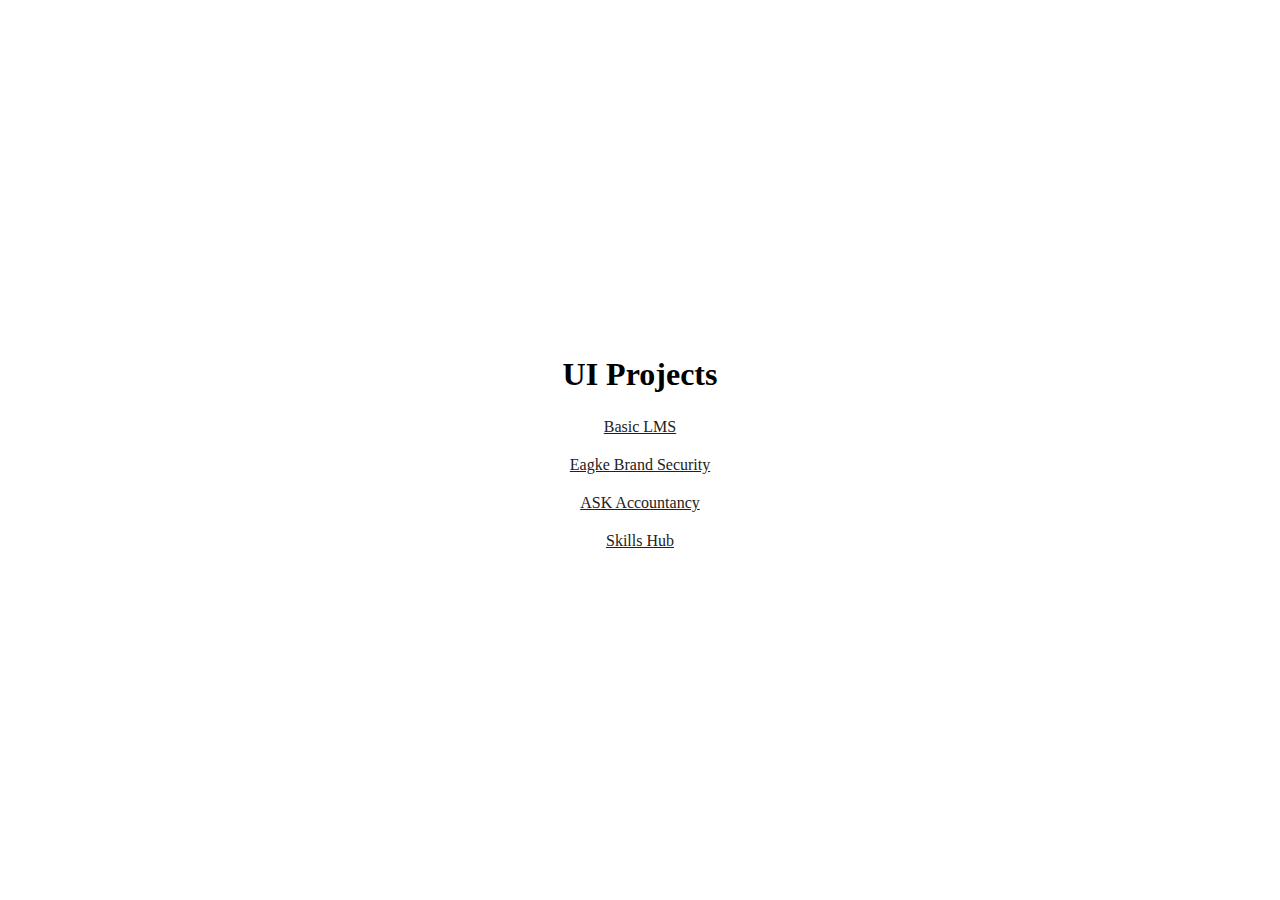
<file: index.html>
<!doctype html>
<html lang="en">
  <head>
    <!-- Required meta tags -->
    <meta charset="utf-8">
    <meta name="viewport" content="width=device-width, initial-scale=1, shrink-to-fit=no">
    <!-- Bootstrap CSS -->
    <link rel="stylesheet" href="https://cdn.jsdelivr.net/npm/bootstrap@4.6.2/dist/css/bootstrap.min.css" integrity="sha384-xOolHFLEh07PJGoPkLv1IbcEPTNtaed2xpHsD9ESMhqIYd0nLMwNLD69Npy4HI+N" crossorigin="anonymous">
    <link rel="stylesheet" href="custom.css">
    <title>UI Projects</title>
  </head>
  <body>
    <div class="container">
        <div class="box shadow rounded">
            <h1>UI Projects</h1>
            <div class="inner-box">
                <div class="row">
                    <div class="col-md-6">
                        <div class="item">
                            <a href="LMS/index.html" target="_blank" class="border rounded">Basic LMS</a>
                        </div>
                    </div>
                    <div class="col-md-6">
                        <div class="item">
                            <a href="EBS/index.html" target="_blank" class="border rounded">Eagke Brand Security</a>
                        </div>
                    </div>
                    <div class="col-md-6">
                        <div class="item">
                            <a href="ASK/index.html" target="_blank" class="border rounded">ASK Accountancy</a>
                        </div>
                    </div>
                    <div class="col-md-6">
                        <div class="item">
                            <a href="SH/index.html" target="_blank" class="border rounded">Skills Hub</a>
                        </div>
                    </div>
                </div>
            </div>
        </div>
    </div>
    
    <!-- Option 1: jQuery and Bootstrap Bundle (includes Popper) -->
    <script src="https://cdn.jsdelivr.net/npm/bootstrap@4.6.2/dist/js/bootstrap.bundle.min.js" integrity="sha384-Fy6S3B9q64WdZWQUiU+q4/2Lc9npb8tCaSX9FK7E8HnRr0Jz8D6OP9dO5Vg3Q9ct" crossorigin="anonymous"></script>
</body>
</html>
</file>
<file: custom.css>
body{
    margin: 0;
    padding: 0;
    box-sizing: border-box;
    position: relative;
    display: flex;
    justify-content: center;
    align-items: center;
    height: 100vh;
}

.box{
    padding: 20px;
    text-align: center;
}
.box h1{
    margin-bottom: 20px;
}
.item{
    margin-bottom: 10px;
}
.item a{
    display: block;
    padding: 5px 10px;
    color: #222;
}
</file>
